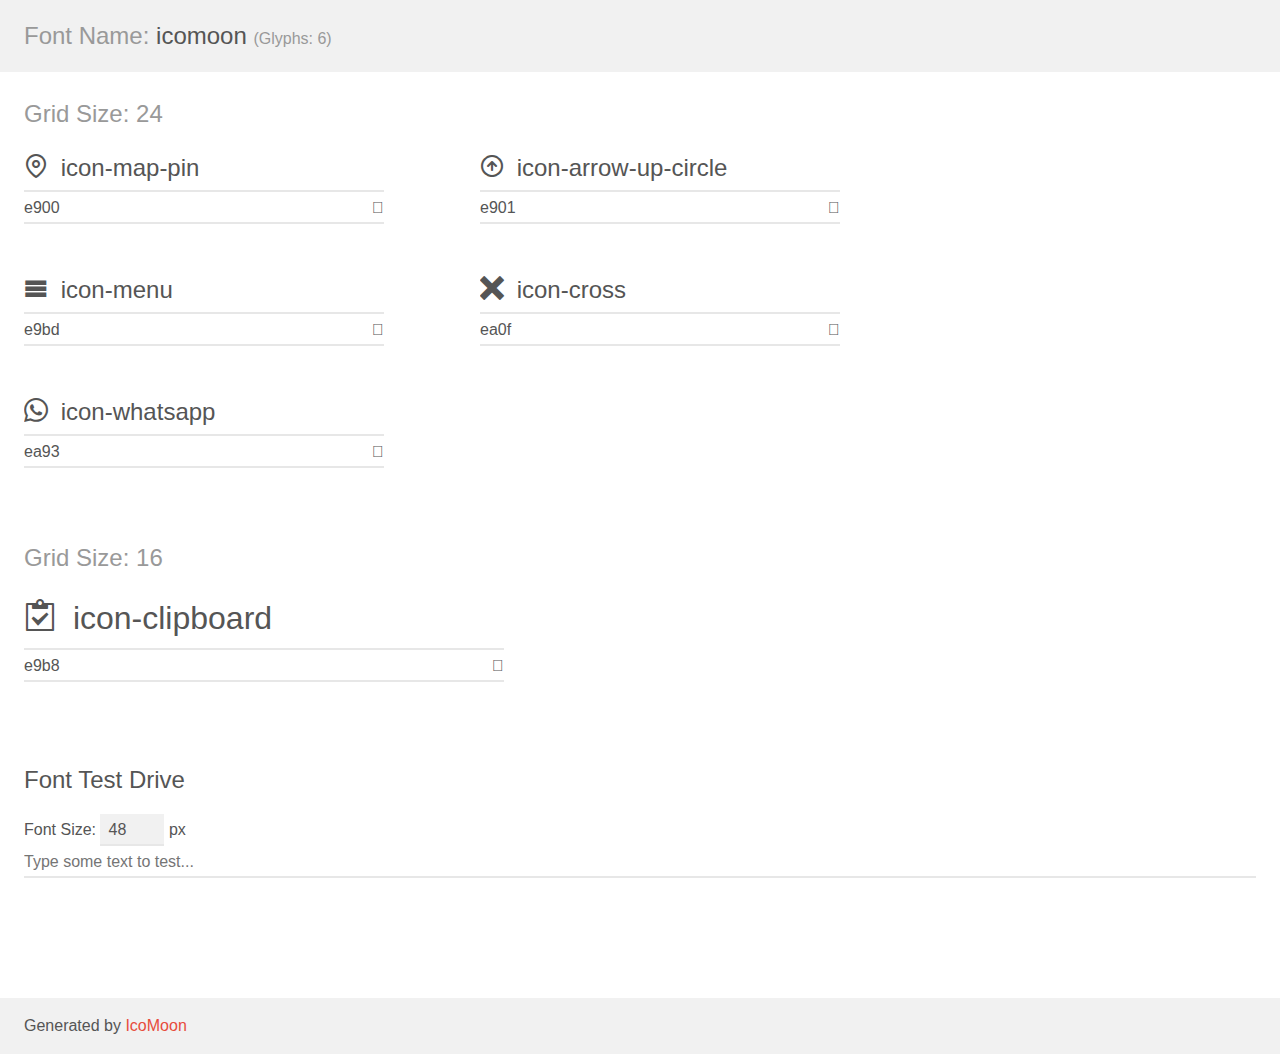
<file: assets/fonts/demo.html>
<!doctype html>
<html>
<head>
    <meta charset="utf-8">
    <title>IcoMoon Demo</title>
    <meta name="description" content="An Icon Font Generated By IcoMoon.io">
    <meta name="viewport" content="width=device-width, initial-scale=1">
    <link rel="stylesheet" href="demo-files/demo.css">
    <link rel="stylesheet" href="style.css"></head>
<body>
    <div class="bgc1 clearfix">
        <h1 class="mhmm mvm"><span class="fgc1">Font Name:</span> icomoon <small class="fgc1">(Glyphs:&nbsp;6)</small></h1>
    </div>
    <div class="clearfix mhl ptl">
        <h1 class="mvm mtn fgc1">Grid Size: 24</h1>
        <div class="glyph fs1">
            <div class="clearfix bshadow0 pbs">
                <span class="icon-map-pin"></span>
                <span class="mls"> icon-map-pin</span>
            </div>
            <fieldset class="fs0 size1of1 clearfix hidden-false">
                <input type="text" readonly value="e900" class="unit size1of2" />
                <input type="text" maxlength="1" readonly value="&#xe900;" class="unitRight size1of2 talign-right" />
            </fieldset>
            <div class="fs0 bshadow0 clearfix hidden-true">
                <span class="unit pvs fgc1">liga: </span>
                <input type="text" readonly value="" class="liga unitRight" />
            </div>
        </div>
        <div class="glyph fs1">
            <div class="clearfix bshadow0 pbs">
                <span class="icon-arrow-up-circle"></span>
                <span class="mls"> icon-arrow-up-circle</span>
            </div>
            <fieldset class="fs0 size1of1 clearfix hidden-false">
                <input type="text" readonly value="e901" class="unit size1of2" />
                <input type="text" maxlength="1" readonly value="&#xe901;" class="unitRight size1of2 talign-right" />
            </fieldset>
            <div class="fs0 bshadow0 clearfix hidden-true">
                <span class="unit pvs fgc1">liga: </span>
                <input type="text" readonly value="" class="liga unitRight" />
            </div>
        </div>
        <div class="glyph fs1">
            <div class="clearfix bshadow0 pbs">
                <span class="icon-menu"></span>
                <span class="mls"> icon-menu</span>
            </div>
            <fieldset class="fs0 size1of1 clearfix hidden-false">
                <input type="text" readonly value="e9bd" class="unit size1of2" />
                <input type="text" maxlength="1" readonly value="&#xe9bd;" class="unitRight size1of2 talign-right" />
            </fieldset>
            <div class="fs0 bshadow0 clearfix hidden-true">
                <span class="unit pvs fgc1">liga: </span>
                <input type="text" readonly value="menu, list3" class="liga unitRight" />
            </div>
        </div>
        <div class="glyph fs1">
            <div class="clearfix bshadow0 pbs">
                <span class="icon-cross"></span>
                <span class="mls"> icon-cross</span>
            </div>
            <fieldset class="fs0 size1of1 clearfix hidden-false">
                <input type="text" readonly value="ea0f" class="unit size1of2" />
                <input type="text" maxlength="1" readonly value="&#xea0f;" class="unitRight size1of2 talign-right" />
            </fieldset>
            <div class="fs0 bshadow0 clearfix hidden-true">
                <span class="unit pvs fgc1">liga: </span>
                <input type="text" readonly value="cross, cancel" class="liga unitRight" />
            </div>
        </div>
        <div class="glyph fs1">
            <div class="clearfix bshadow0 pbs">
                <span class="icon-whatsapp"></span>
                <span class="mls"> icon-whatsapp</span>
            </div>
            <fieldset class="fs0 size1of1 clearfix hidden-false">
                <input type="text" readonly value="ea93" class="unit size1of2" />
                <input type="text" maxlength="1" readonly value="&#xea93;" class="unitRight size1of2 talign-right" />
            </fieldset>
            <div class="fs0 bshadow0 clearfix hidden-true">
                <span class="unit pvs fgc1">liga: </span>
                <input type="text" readonly value="whatsapp, brand13" class="liga unitRight" />
            </div>
        </div>
    </div>
    <div class="clearfix mhl ptl">
        <h1 class="mvm mtn fgc1">Grid Size: 16</h1>
        <div class="glyph fs2">
            <div class="clearfix bshadow0 pbs">
                <span class="icon-clipboard"></span>
                <span class="mls"> icon-clipboard</span>
            </div>
            <fieldset class="fs0 size1of1 clearfix hidden-false">
                <input type="text" readonly value="e9b8" class="unit size1of2" />
                <input type="text" maxlength="1" readonly value="&#xe9b8;" class="unitRight size1of2 talign-right" />
            </fieldset>
            <div class="fs0 bshadow0 clearfix hidden-true">
                <span class="unit pvs fgc1">liga: </span>
                <input type="text" readonly value="clipboard, board" class="liga unitRight" />
            </div>
        </div>
    </div>

    <!--[if gt IE 8]><!-->
    <div class="mhl clearfix mbl">
        <h1>Font Test Drive</h1>
        <label>
            Font Size: <input id="fontSize" type="number" class="textbox0 mbm"
            min="8" value="48" />
            px
        </label>
        <input id="testText" type="text" class="phl size1of1 mvl"
        placeholder="Type some text to test..." value=""/>
        <div id="testDrive" class="icon-" style="font-family: icomoon">&nbsp;
        </div>
    </div>
    <!--<![endif]-->
    <div class="bgc1 clearfix">
        <p class="mhl">Generated by <a href="https://icomoon.io/app">IcoMoon</a></p>
    </div>

    <script src="demo-files/demo.js"></script>
</body>
</html>
</file>
<file: assets/fonts/demo-files/demo.css>
body {
  padding: 0;
  margin: 0;
  font-family: sans-serif;
  font-size: 1em;
  line-height: 1.5;
  color: #555;
  background: #fff;
}
h1 {
  font-size: 1.5em;
  font-weight: normal;
}
small {
  font-size: .66666667em;
}
a {
  color: #e74c3c;
  text-decoration: none;
}
a:hover, a:focus {
  box-shadow: 0 1px #e74c3c;
}
.bshadow0, input {
  box-shadow: inset 0 -2px #e7e7e7;
}
input:hover {
  box-shadow: inset 0 -2px #ccc;
}
input, fieldset {
  font-family: sans-serif;
  font-size: 1em;
  margin: 0;
  padding: 0;
  border: 0;
}
input {
  color: inherit;
  line-height: 1.5;
  height: 1.5em;
  padding: .25em 0;
}
input:focus {
  outline: none;
  box-shadow: inset 0 -2px #449fdb;
}
.glyph {
  font-size: 16px;
  width: 15em;
  padding-bottom: 1em;
  margin-right: 4em;
  margin-bottom: 1em;
  float: left;
  overflow: hidden;
}
.liga {
  width: 80%;
  width: calc(100% - 2.5em);
}
.talign-right {
  text-align: right;
}
.talign-center {
  text-align: center;
}
.bgc1 {
  background: #f1f1f1;
}
.fgc1 {
  color: #999;
}
.fgc0 {
  color: #000;
}
p {
  margin-top: 1em;
  margin-bottom: 1em;
}
.mvm {
  margin-top: .75em;
  margin-bottom: .75em;
}
.mtn {
  margin-top: 0;
}
.mtl, .mal {
  margin-top: 1.5em;
}
.mbl, .mal {
  margin-bottom: 1.5em;
}
.mal, .mhl {
  margin-left: 1.5em;
  margin-right: 1.5em;
}
.mhmm {
  margin-left: 1em;
  margin-right: 1em;
}
.mls {
  margin-left: .25em;
}
.ptl {
  padding-top: 1.5em;
}
.pbs, .pvs {
  padding-bottom: .25em;
}
.pvs, .pts {
  padding-top: .25em;
}
.unit {
  float: left;
}
.unitRight {
  float: right;
}
.size1of2 {
  width: 50%;
}
.size1of1 {
  width: 100%;
}
.clearfix:before, .clearfix:after {
  content: " ";
  display: table;
}
.clearfix:after {
  clear: both;
}
.hidden-true {
  display: none;
}
.textbox0 {
  width: 3em;
  background: #f1f1f1;
  padding: .25em .5em;
  line-height: 1.5;
  height: 1.5em;
}
#testDrive {
  display: block;
  padding-top: 24px;
  line-height: 1.5;
}
.fs0 {
  font-size: 16px;
}
.fs1 {
  font-size: 24px;
}
.fs2 {
  font-size: 32px;
}
</file>
<file: assets/fonts/style.css>
@font-face {
  font-family: 'icomoon';
  src:  url('fonts/icomoon.eot?pz4k6b');
  src:  url('fonts/icomoon.eot?pz4k6b#iefix') format('embedded-opentype'),
    url('fonts/icomoon.ttf?pz4k6b') format('truetype'),
    url('fonts/icomoon.woff?pz4k6b') format('woff'),
    url('fonts/icomoon.svg?pz4k6b#icomoon') format('svg');
  font-weight: normal;
  font-style: normal;
  font-display: block;
}

[class^="icon-"], [class*=" icon-"] {
  /* use !important to prevent issues with browser extensions that change fonts */
  font-family: 'icomoon' !important;
  speak: never;
  font-style: normal;
  font-weight: normal;
  font-variant: normal;
  text-transform: none;
  line-height: 1;

  /* Better Font Rendering =========== */
  -webkit-font-smoothing: antialiased;
  -moz-osx-font-smoothing: grayscale;
}

.icon-map-pin:before {
  content: "\e900";
}
.icon-arrow-up-circle:before {
  content: "\e901";
}
.icon-menu:before {
  content: "\e9bd";
}
.icon-cross:before {
  content: "\ea0f";
}
.icon-whatsapp:before {
  content: "\ea93";
}
.icon-clipboard:before {
  content: "\e9b8";
}
</file>
